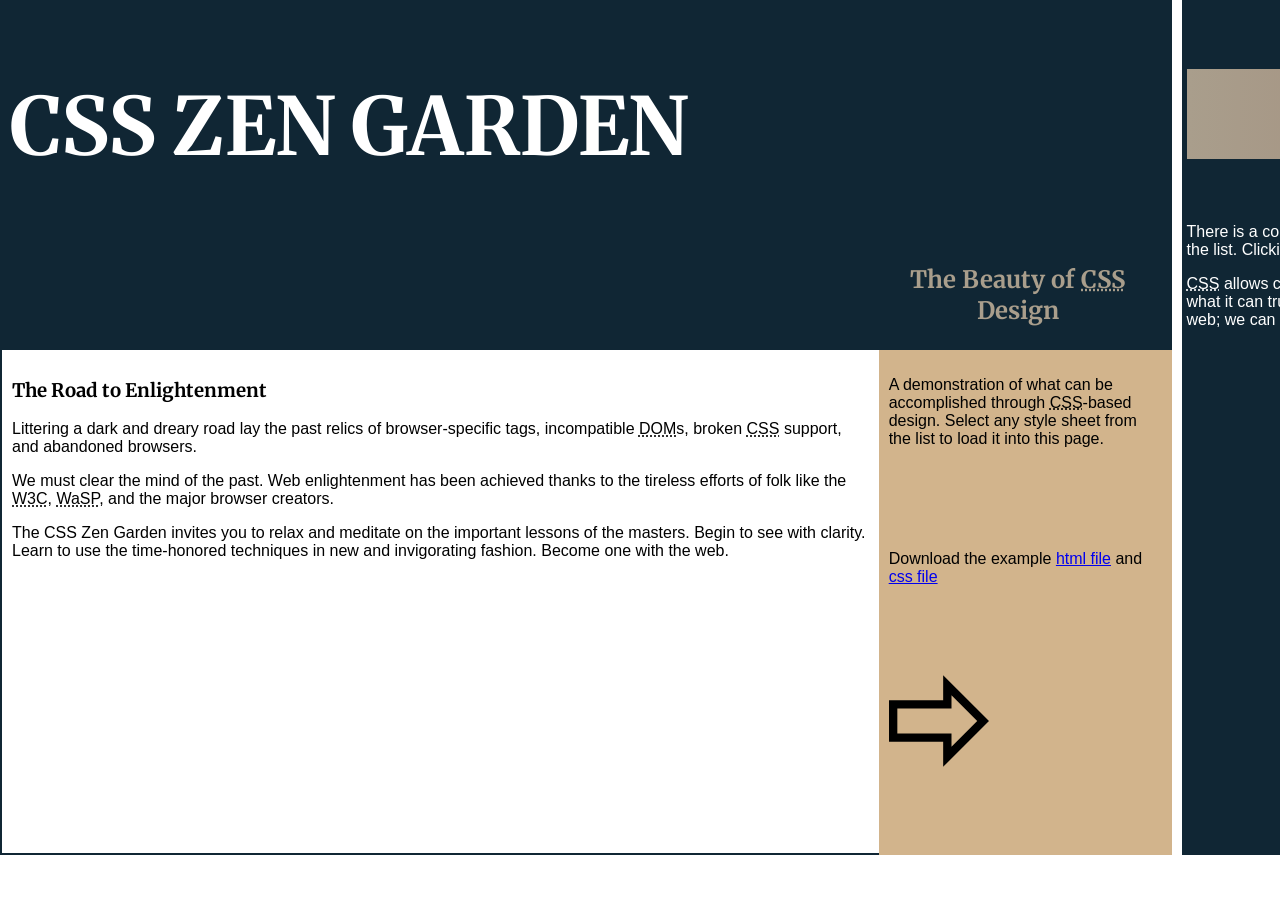
<file: index.html>
<!DOCTYPE html>
<html lang="en">
<head>
	<meta charset="utf-8">
	<title>CSS Zen Garden: The Beauty of CSS Design</title>

	<link rel="stylesheet" media="screen" href="css/style.css">
	<link rel="alternate" type="application/rss+xml" title="RSS" href="http://www.csszengarden.com/zengarden.xml">

	<meta name="viewport" content="width=device-width, initial-scale=1.0">
	<meta name="author" content="Dave Shea">
	<meta name="description" content="A demonstration of what can be accomplished visually through CSS-based design.">
	<meta name="robots" content="all">


	<!--[if lt IE 9]
	<script src="script/html5shiv.js"></script>
	<![endif]-->
</head>

<!--



	View source is a feature, not a bug. Thanks for your curiosity and
	interest in participating!

	Here are the submission guidelines for the new and improved csszengarden.com:

	- CSS3? Of course! Prefix for ALL browsers where necessary.
	- go responsive; test your layout at multiple screen sizes.
	- your browser testing baseline: IE9+, recent Chrome/Firefox/Safari, and iOS/Android
	- Graceful degradation is acceptable, and in fact highly encouraged.
	- use classes for styling. Don't use ids.
	- web fonts are cool, just make sure you have a license to share the files. Hosted 
	  services that are applied via the CSS file (ie. Google Fonts) will work fine, but
	  most that require custom HTML won't. TypeKit is supported, see the readme on this
	  page for usage instructions: https://github.com/mezzoblue/csszengarden.com/

	And a few tips on building your CSS file:

	- use :first-child, :last-child and :nth-child to get at non-classed elements
	- use ::before and ::after to create pseudo-elements for extra styling
	- use multiple background images to apply as many as you need to any element
	- use the Kellum Method for image replacement, if still needed. http://goo.gl/GXxdI
	- don't rely on the extra divs at the bottom. Use ::before and ::after instead.

		
-->

<body id="css-zen-garden">
<div class="page-wrapper">

	<section class="intro" id="zen-intro">
		<header role="banner">
			<h1>CSS Zen Garden</h1>
			<h2>The Beauty of <abbr title="Cascading Style Sheets">CSS</abbr> Design</h2>
		</header>

		<div class="summary" id="zen-summary" role="article">
			<p>A demonstration of what can be accomplished through <abbr title="Cascading Style Sheets">CSS</abbr>-based design. Select any style sheet from the list to load it into this page.</p>
			<p>Download the example <a href="/examples/index" title="This page's source HTML code, not to be modified.">html file</a> and <a href="/examples/style.css" title="This page's sample CSS, the file you may modify.">css file</a></p>
		</div>

		<div class="preamble" id="zen-preamble" role="article">
			<h3>The Road to Enlightenment</h3>
			<p>Littering a dark and dreary road lay the past relics of browser-specific tags, incompatible <abbr title="Document Object Model">DOM</abbr>s, broken <abbr title="Cascading Style Sheets">CSS</abbr> support, and abandoned browsers.</p>
			<p>We must clear the mind of the past. Web enlightenment has been achieved thanks to the tireless efforts of folk like the <abbr title="World Wide Web Consortium">W3C</abbr>, <abbr title="Web Standards Project">WaSP</abbr>, and the major browser creators.</p>
			<p>The CSS Zen Garden invites you to relax and meditate on the important lessons of the masters. Begin to see with clarity. Learn to use the time-honored techniques in new and invigorating fashion. Become one with the web.</p>
		</div>
	</section>

	<div class="main supporting" id="zen-supporting" role="main">
		<div class="explanation" id="zen-explanation" role="article">
			<h3>So What is This About?</h3>
			<p>There is a continuing need to show the power of <abbr title="Cascading Style Sheets">CSS</abbr>. The Zen Garden aims to excite, inspire, and encourage participation. To begin, view some of the existing designs in the list. Clicking on any one will load the style sheet into this very page. The <abbr title="HyperText Markup Language">HTML</abbr> remains the same, the only thing that has changed is the external <abbr title="Cascading Style Sheets">CSS</abbr> file. Yes, really.</p>
			<p><abbr title="Cascading Style Sheets">CSS</abbr> allows complete and total control over the style of a hypertext document. The only way this can be illustrated in a way that gets people excited is by demonstrating what it can truly be, once the reins are placed in the hands of those able to create beauty from structure. Designers and coders alike have contributed to the beauty of the web; we can always push it further.</p>
		</div>

		<div class="participation" id="zen-participation" role="article">
			<h3>Participation</h3>
			<p>Strong visual design has always been our focus. You are modifying this page, so strong <abbr title="Cascading Style Sheets">CSS</abbr> skills are necessary too, but the example files are commented well enough that even <abbr title="Cascading Style Sheets">CSS</abbr> novices can use them as starting points. Please see the <a href="http://www.mezzoblue.com/zengarden/resources/" title="A listing of CSS-related resources"><abbr title="Cascading Style Sheets">CSS</abbr> Resource Guide</a> for advanced tutorials and tips on working with <abbr title="Cascading Style Sheets">CSS</abbr>.</p>
			<p>You may modify the style sheet in any way you wish, but not the <abbr title="HyperText Markup Language">HTML</abbr>. This may seem daunting at first if you&#8217;ve never worked this way before, but follow the listed links to learn more, and use the sample files as a guide.</p>
			<p>Download the sample <a href="/examples/index" title="This page's source HTML code, not to be modified.">HTML</a> and <a href="/examples/style.css" title="This page's sample CSS, the file you may modify.">CSS</a> to work on a copy locally. Once you have completed your masterpiece (and please, don&#8217;t submit half-finished work) upload your <abbr title="Cascading Style Sheets">CSS</abbr> file to a web server under your control. <a href="http://www.mezzoblue.com/zengarden/submit/" title="Use the contact form to send us your CSS file">Send us a link</a> to an archive of that file and all associated assets, and if we choose to use it we will download it and place it on our server.</p>
		</div>

		<div class="benefits" id="zen-benefits" role="article">
			<h3>Benefits</h3>
			<p>Why participate? For recognition, inspiration, and a resource we can all refer to showing people how amazing <abbr title="Cascading Style Sheets">CSS</abbr> really can be. This site serves as equal parts inspiration for those working on the web today, learning tool for those who will be tomorrow, and gallery of future techniques we can all look forward to.</p>
		</div>

		<div class="requirements" id="zen-requirements" role="article">
			<h3>Requirements</h3>
			<p>Where possible, we would like to see mostly <abbr title="Cascading Style Sheets, levels 1 and 2">CSS 1 &amp; 2</abbr> usage. <abbr title="Cascading Style Sheets, levels 3 and 4">CSS 3 &amp; 4</abbr> should be limited to widely-supported elements only, or strong fallbacks should be provided. The CSS Zen Garden is about functional, practical <abbr title="Cascading Style Sheets">CSS</abbr> and not the latest bleeding-edge tricks viewable by 2% of the browsing public. The only real requirement we have is that your <abbr title="Cascading Style Sheets">CSS</abbr> validates.</p>
			<p>Luckily, designing this way shows how well various browsers have implemented <abbr title="Cascading Style Sheets">CSS</abbr> by now. When sticking to the guidelines you should see fairly consistent results across most modern browsers. Due to the sheer number of user agents on the web these days &#8212; especially when you factor in mobile &#8212; pixel-perfect layouts may not be possible across every platform. That&#8217;s okay, but do test in as many as you can. Your design should work in at least IE9+ and the latest Chrome, Firefox, iOS and Android browsers (run by over 90% of the population).</p>
			<p>We ask that you submit original artwork. Please respect copyright laws. Please keep objectionable material to a minimum, and try to incorporate unique and interesting visual themes to your work. We&#8217;re well past the point of needing another garden-related design.</p>
			<p>This is a learning exercise as well as a demonstration. You retain full copyright on your graphics (with limited exceptions, see <a href="http://www.mezzoblue.com/zengarden/submit/guidelines/">submission guidelines</a>), but we ask you release your <abbr title="Cascading Style Sheets">CSS</abbr> under a Creative Commons license identical to the <a href="http://creativecommons.org/licenses/by-nc-sa/3.0/" title="View the Zen Garden's license information.">one on this site</a> so that others may learn from your work.</p>
			<p role="contentinfo">By <a href="http://www.mezzoblue.com/">Dave Shea</a>. Bandwidth graciously donated by <a href="http://www.mediatemple.net/">mediatemple</a>. Now available: <a href="http://www.amazon.com/exec/obidos/ASIN/0321303474/mezzoblue-20/">Zen Garden, the book</a>.</p>
		</div>

		<footer>
			<a href="http://validator.w3.org/check/referer" title="Check the validity of this site&#8217;s HTML" class="zen-validate-html">HTML</a>
			<a href="http://jigsaw.w3.org/css-validator/check/referer" title="Check the validity of this site&#8217;s CSS" class="zen-validate-css">CSS</a>
			<a href="http://creativecommons.org/licenses/by-nc-sa/3.0/" title="View the Creative Commons license of this site: Attribution-NonCommercial-ShareAlike." class="zen-license">CC</a>
			<a href="http://mezzoblue.com/zengarden/faq/#aaa" title="Read about the accessibility of this site" class="zen-accessibility">A11y</a>
			<a href="https://github.com/mezzoblue/csszengarden.com" title="Fork this site on Github" class="zen-github">GH</a>
		</footer>

	</div>


	<aside class="sidebar" role="complementary">
		<div class="wrapper">

			<div class="design-selection" id="design-selection">
				<h3 class="select">Select a Design:</h3>
				<nav role="navigation">
					<ul>
					<li>
						<a href="/221/" class="design-name">Mid Century Modern</a> by						<a href="http://andrewlohman.com/" class="designer-name">Andrew Lohman</a>
					</li>					<li>
						<a href="/220/" class="design-name">Garments</a> by						<a href="http://danielmall.com/" class="designer-name">Dan Mall</a>
					</li>					<li>
						<a href="/219/" class="design-name">Steel</a> by						<a href="http://steffen-knoeller.de" class="designer-name">Steffen Knoeller</a>
					</li>					<li>
						<a href="/218/" class="design-name">Apothecary</a> by						<a href="http://trentwalton.com" class="designer-name">Trent Walton</a>
					</li>					<li>
						<a href="/217/" class="design-name">Screen Filler</a> by						<a href="http://elliotjaystocks.com/" class="designer-name">Elliot Jay Stocks</a>
					</li>					<li>
						<a href="/216/" class="design-name">Fountain Kiss</a> by						<a href="http://jeremycarlson.com" class="designer-name">Jeremy Carlson</a>
					</li>					<li>
						<a href="/215/" class="design-name">A Robot Named Jimmy</a> by						<a href="http://meltmedia.com/" class="designer-name">meltmedia</a>
					</li>					<li>
						<a href="/214/" class="design-name">Verde Moderna</a> by						<a href="http://www.mezzoblue.com/" class="designer-name">Dave Shea</a>
					</li>					</ul>
				</nav>
			</div>

			<div class="design-archives" id="design-archives">
				<h3 class="archives">Archives:</h3>
				<nav role="navigation">
					<ul>
						<li class="next">
							<a href="/214/page1">
								Next Designs <span class="indicator">&rsaquo;</span>
							</a>
						</li>
						<li class="viewall">
							<a href="http://www.mezzoblue.com/zengarden/alldesigns/" title="View every submission to the Zen Garden.">
								View All Designs							</a>
						</li>
					</ul>
				</nav>
			</div>

			<div class="zen-resources" id="zen-resources">
				<h3 class="resources">Resources:</h3>
				<ul>
					<li class="view-css">
						<a href="style.css" title="View the source CSS file of the currently-viewed design.">
							View This Design&#8217;s <abbr title="Cascading Style Sheets">CSS</abbr>						</a>
					</li>
					<li class="css-resources">
						<a href="http://www.mezzoblue.com/zengarden/resources/" title="Links to great sites with information on using CSS.">
							<abbr title="Cascading Style Sheets">CSS</abbr> Resources						</a>
					</li>
					<li class="zen-faq">
						<a href="http://www.mezzoblue.com/zengarden/faq/" title="A list of Frequently Asked Questions about the Zen Garden.">
							<abbr title="Frequently Asked Questions">FAQ</abbr>						</a>
					</li>
					<li class="zen-submit">
						<a href="http://www.mezzoblue.com/zengarden/submit/" title="Send in your own CSS file.">
							Submit a Design						</a>
					</li>
					<li class="zen-translations">
						<a href="http://www.mezzoblue.com/zengarden/translations/" title="View translated versions of this page.">
							Translations						</a>
					</li>
				</ul>
			</div>
		</div>
	</aside>


</div>

<!--

	These superfluous divs/spans were originally provided as catch-alls to add extra imagery.
	These days we have full ::before and ::after support, favour using those instead.
	These only remain for historical design compatibility. They might go away one day.
		
-->
<div class="extra1" role="presentation"></div><div class="extra2" role="presentation"></div><div class="extra3" role="presentation"></div>
<div class="extra4" role="presentation"></div><div class="extra5" role="presentation"></div><div class="extra6" role="presentation"></div>

</body>
</html>
</file>
<file: css/style.css>
@import url("https://fonts.googleapis.com/css2?family=Merriweather:slnt,wght,CASL,CRSV,MONO@-15..0,300..900,0..1,0..1,0..1&display=swap");
@keyframes move-right {
  0% {
    grid-column: 1/span 1;
  }
  25% {
    grid-column: 2/span 1;
  }
  50% {
    grid-column: 3/span 1;
  }
  100% {
    grid-column: 4/span 1;
  }
}
h1,
h2,
h3 {
  font-family: "Merriweather", serif;
}

h2 {
  color: #a99e8c;
}

h1 {
  font-size: 5rem;
  color: #fff;
  text-transform: uppercase;
}

header {
  background-color: #102634;
}

body {
  font-family: "helvetica", sans-serif;
  margin: 0px;
  padding: 0px;
}

.main h3 {
  font-size: 5vw;
  color: #102634;
  background-image: linear-gradient(to right, #a99e8c, #90564a);
  text-align: right;
  padding: 5px;
}
.main div {
  background-color: #102634;
}
.main div a {
  color: #102634;
}
.main p {
  color: #fff;
}

.page-wrapper {
  display: flex;
  flex-direction: row;
}

.page-wrapper > * {
  width: 100vw;
  height: 100vh;
  padding: 0px 5px;
  margin: 0px 5px;
  background-color: tan;
}

.wrapper {
  display: flex;
  flex-direction: column;
  gap: 1rem;
  justify-content: center;
  align-items: center;
  height: 100%;
}
@media (min-width: 900px) {
  .wrapper {
    flex-direction: row;
  }
}
.wrapper > div {
  background-image: linear-gradient(to right, #a99e8c, #90564a);
  border: 2px solid white;
  border-radius: 20px;
  padding: 1rem;
}
.wrapper .design-archives {
  order: 2;
}
@media (min-width: 900px) {
  .wrapper .design-archives {
    order: -1;
  }
}

.page-wrapper {
  display: flex;
  flex-direction: row;
  width: 570vw;
}
.page-wrapper #zen-intro, .page-wrapper aside {
  width: 95vw;
  height: 95vh;
  margin: 0px auto;
  background-color: tan;
  overflow-y: auto;
}
.page-wrapper #zen-supporting {
  width: 400vw;
  height: 95vh;
  margin: 0px auto;
  background-color: white;
  display: flex;
  flex-direction: row;
}
.page-wrapper #zen-supporting a {
  color: #a99e8c;
}
.page-wrapper #zen-supporting div {
  font-size: 1rem;
  margin: 0px 5px;
  padding: 5px;
  max-width: 95vw;
  overflow-y: auto;
}
.page-wrapper #zen-supporting footer {
  display: none;
}

#zen-intro {
  padding: 0px;
  display: grid;
  grid-template-columns: 3fr 1fr;
  grid-template-rows: 1fr 2fr;
}
@media screen and (max-width: 500px) {
  #zen-intro {
    display: flex;
    flex-direction: column;
  }
}
#zen-intro > * {
  padding: 10px;
}
#zen-intro header {
  margin: 0px;
  grid-column: 1/span 2;
  max-height: 330px;
  display: grid;
  grid-template-columns: 3fr 1fr;
}
@media screen and (max-width: 820px) {
  #zen-intro header {
    flex-direction: column;
  }
}
@media screen and (max-width: 500px) {
  #zen-intro header {
    grid-column: none;
    max-height: 130px;
  }
}
#zen-intro header h1 {
  grid-column: 1/span 2;
}
@media screen and (max-width: 500px) {
  #zen-intro header h1 {
    grid-column: none;
    font-size: 2rem;
    margin-bottom: 0px;
  }
}
#zen-intro header h2 {
  grid-column: 2/span 1;
  text-align: center;
}
@media screen and (max-width: 500px) {
  #zen-intro header h2 {
    grid-column: none;
    font-size: 1rem;
    text-align: left;
  }
}
#zen-intro #zen-preamble {
  background-color: white;
  grid-column: 1/span 1;
  grid-row: 2/span 2;
  border: solid #102634;
  border-width: 0px 0px 2px 2px;
  overflow-y: auto;
}
@media screen and (max-width: 500px) {
  #zen-intro #zen-preamble {
    grid-column: none;
    border-width: 0px;
  }
}
#zen-intro #zen-summary {
  display: grid;
  grid-template-columns: repeat(4, 1fr);
}
#zen-intro #zen-summary p {
  grid-column: 1/span 4;
}
#zen-intro #zen-summary::after {
  content: url("arrow.svg");
  grid-column: 1/span 1;
  animation: move-right 2s 0s infinite;
}

/*# sourceMappingURL=style.css.map */
</file>
